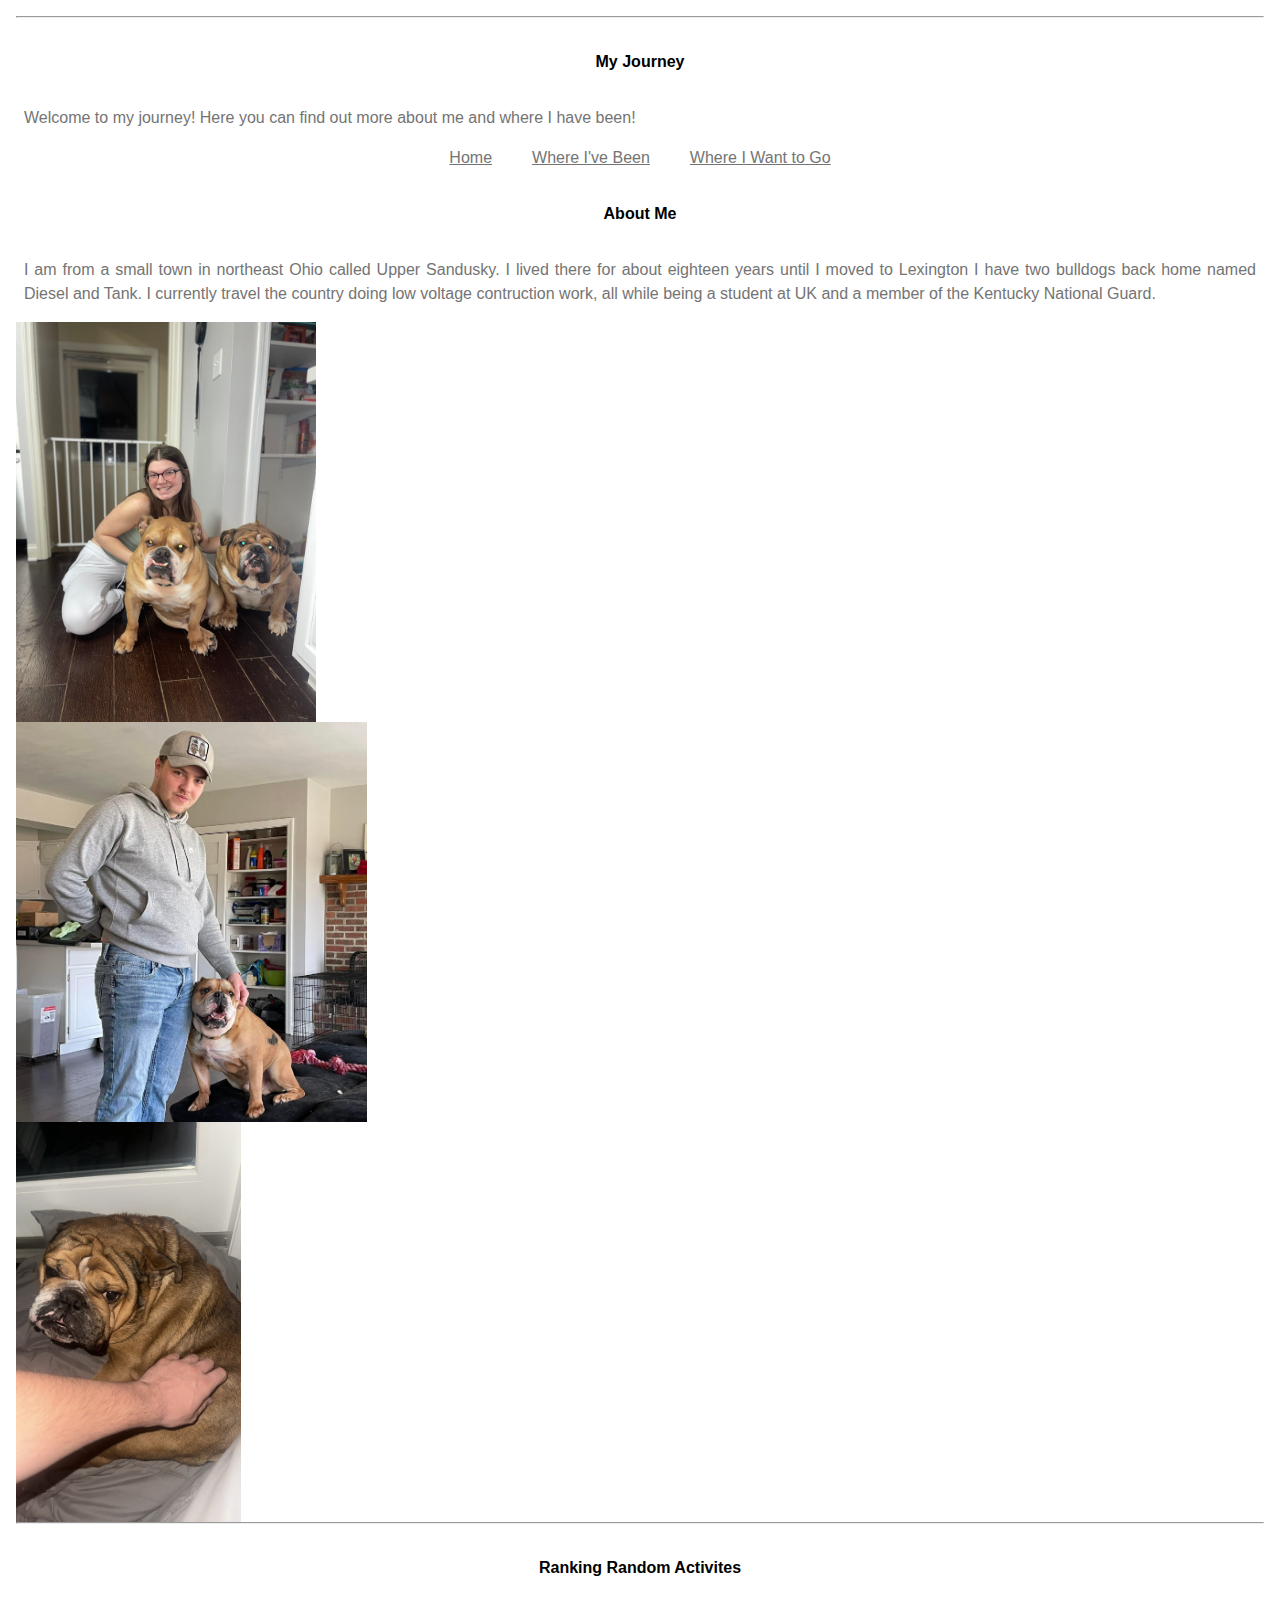
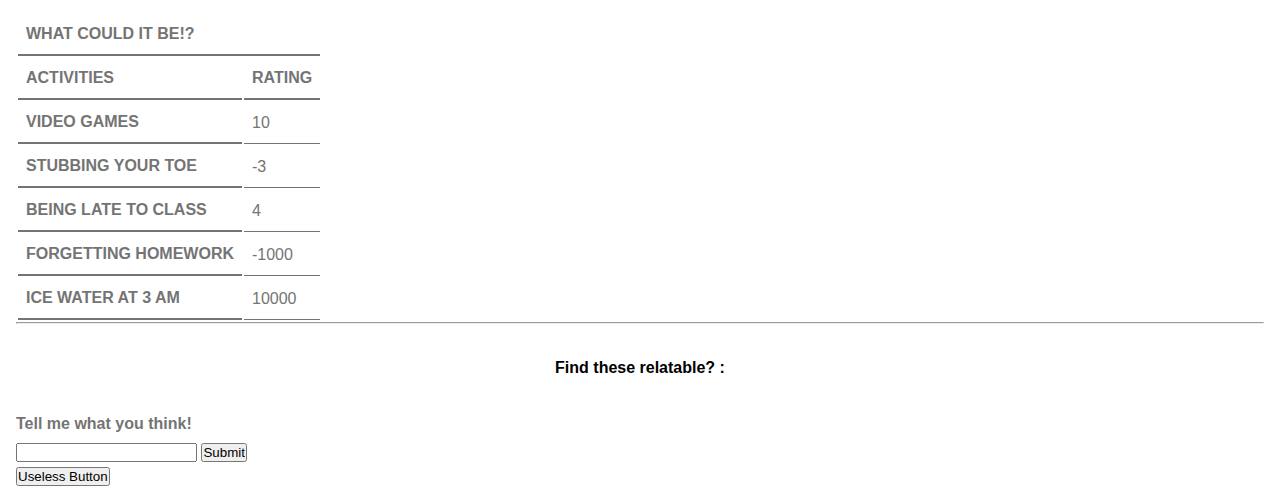
<file: index.html>
<!DOCTYPE html>
<html lang="en">
    <head>
        <title>Anson Hill - My Journey!</title>
        <meta charset="utf-8">
        <meta name="viewport" content="width=device-width, initial scale=1.0">
        <link rel="stylesheet" href="style.css">
    </head>
    <body class="home-page">
        <main>
            <!--Top line for separation-->
            <hr>

            <!--Main content of the page-->
            <header>
                <h1>My Journey</h1>
                <p>Welcome to my journey! Here you can find out more about me and where I have been!</p>
            </header>

            <!--Navigation Bar-->
            <nav>
                <ul class="navbar">
                    <li><a href="index.html">Home</a></li>
                    <li><a href="media/WhereIveBeen.html">Where I've Been</a></li>
                    <li><a href="media/IWTG.html">Where I Want to Go</a></li>
                </ul>
            </nav>

            <!--About Me Section-->    
                <h2> About Me </h2>
                <p>
                    I am from a small town in northeast Ohio called Upper Sandusky.
                    I lived there for about eighteen years until I moved to Lexington
                    I have two bulldogs back home named Diesel and Tank. 
                    I currently travel the country doing low voltage contruction work, all
                    while being a student at UK and a member of the Kentucky National Guard.
                </p>
                <img src="media/images/HannahAndDogs.jpeg" alt="Hannah And the Boys" style="height: 400px; width: auto; object-fit: cover;">
                <img src="media/images/MeAndDiesel.jpeg" alt="Diesel" style="height: 400px; width: auto; object-fit: cover;">
                <img src="media/images/Tank.jpeg" alt="Tank" style="height: 400px; width: auto; object-fit: cover;">                
                
                <!--Separation from About Me to Table-->
                <hr>

                <!--Table beginning-->
                <table>
                    <h3>Ranking Random Activites</h3>
                    <thead>
                        <tr>
                            <th scope="colgroup" colspan="2"> What could it be!?</th>
                        </tr>
                        <tr>
                            <th scope="col">Activities</th>
                            <th scope="col">Rating</th>
                        </tr>
                    </thead>
                <tbody>
                    <tr>
                        <th scope="row">Video Games</th>
                        <td>10</td>
                    </tr>
                    <tr>
                        <th scope="row">Stubbing Your Toe</th>
                        <td>-3</td>
                    </tr>
                    <tr>
                        <th scope="row">Being Late to Class</th>
                        <td>4</td>
                    </tr>
                    <tr>
                        <th scope="row">Forgetting Homework</th>
                        <td>-1000</td>
                    </tr>
                    <tr>
                        <th scope="row">Ice Water at 3 AM</th>
                        <td>10000</td>
                    </tr>
                </tbody>
                </table>

                <!--Separation from Table to Form-->
                <hr>
                <h5> Find these relatable? :</h5>

                <form action="#" method="get">
                    <label for="response">Tell me what you think!</label>
                    <input type="text" name="response" id="response" required>
                    <input type="submit" value="Submit">
                </form>
                
                <form action="#" method="get">
                    <button type="submit" name="useless button"> Useless Button </button>
                </form>
            </section>
        </main>
    </body>
</html>
</file>
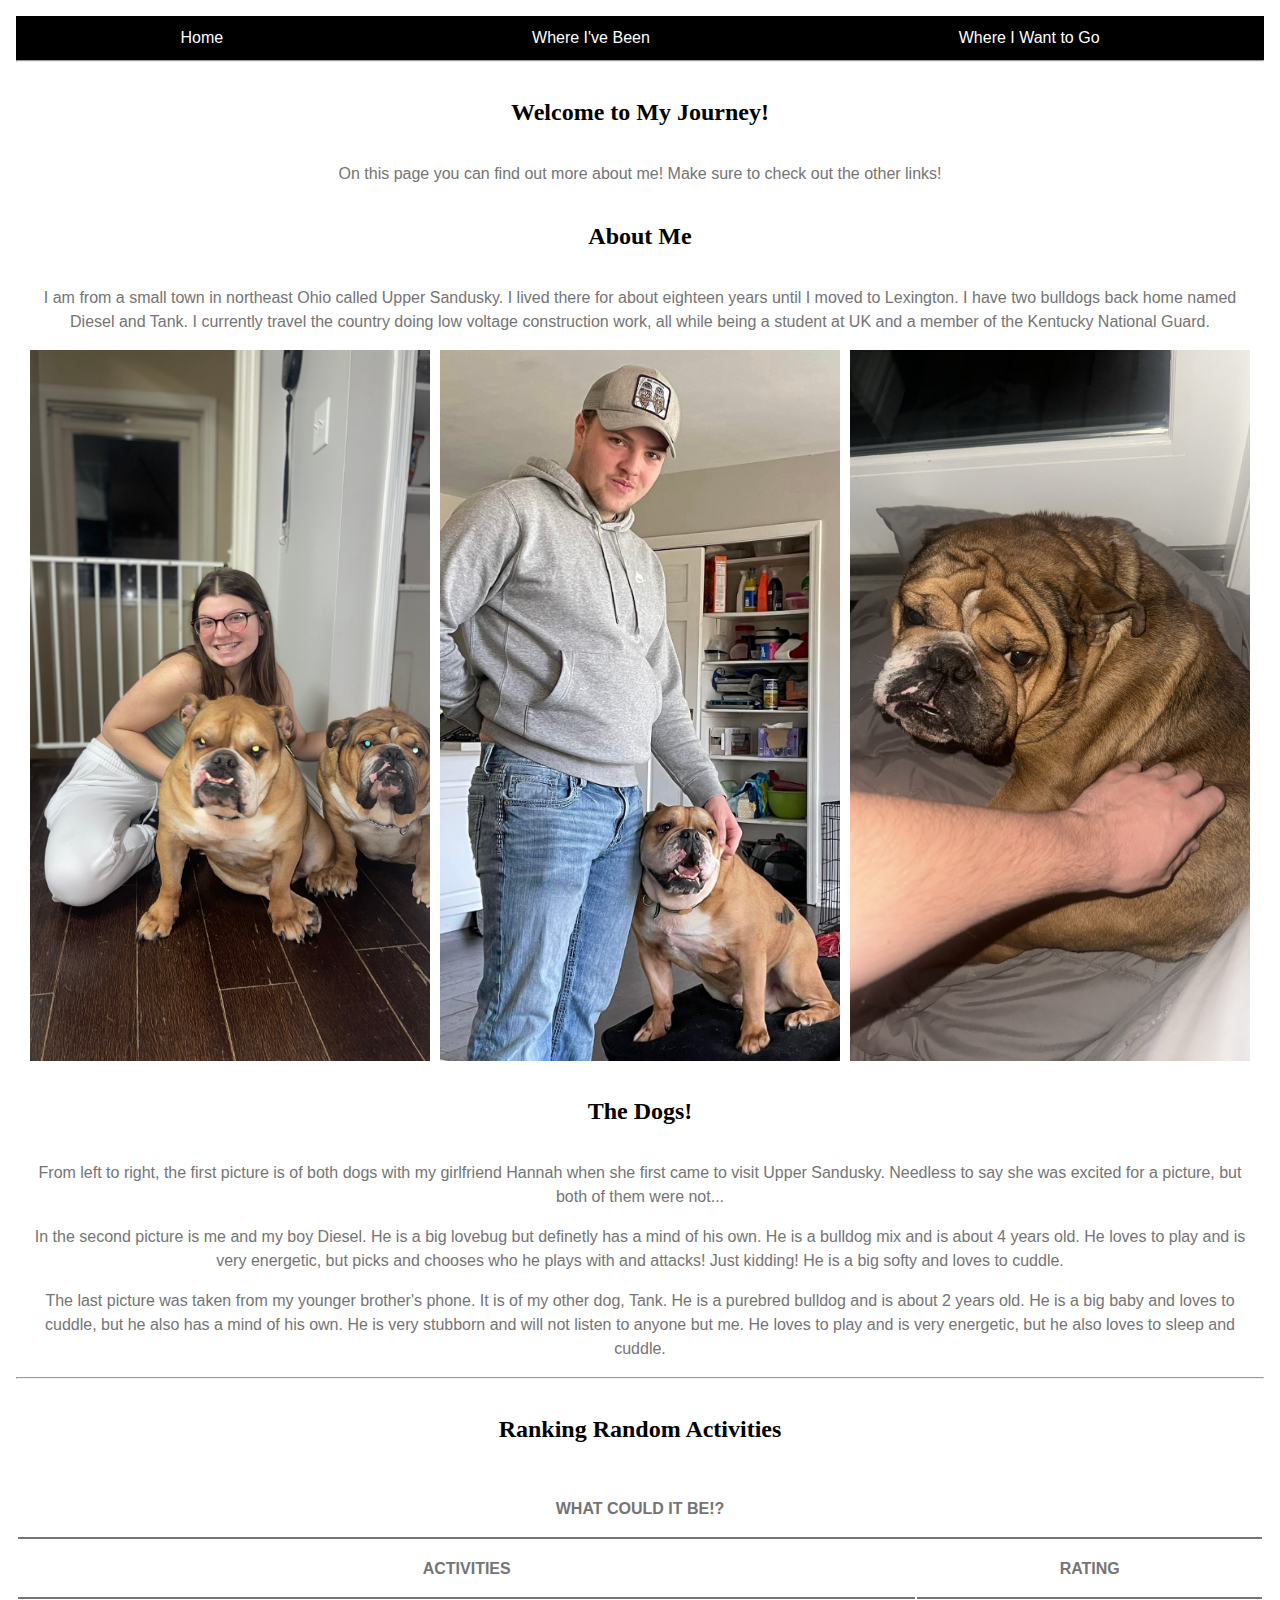
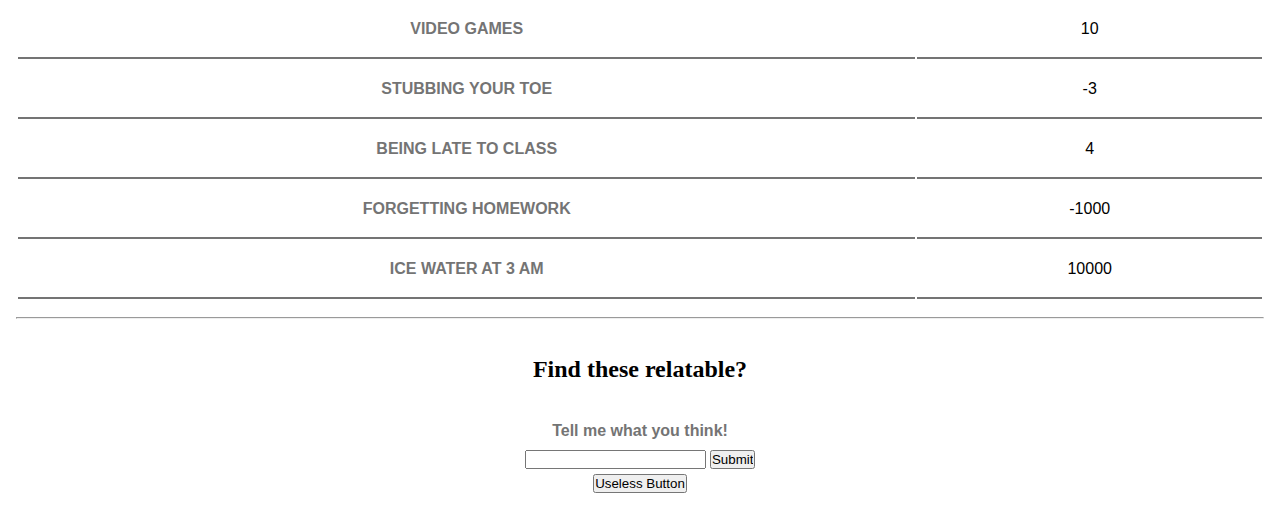
<file: ICT420/Media/index.html>
<!DOCTYPE html>
<html lang="en">
    <head>
        <title>Anson Hill - My Journey!</title>
        <meta charset="utf-8">
        <meta name="viewport" content="width=device-width, initial-scale=1.0">
        <link rel="stylesheet" href="style.css">
    </head>
    <body class="home-page">
        <main>
            <!--Navigation Bar-->
            <nav>
                <ul class="navbar">
                    <li><a href="index.html">Home</a></li>
                    <li><a href="WhereIveBeen.html">Where I've Been</a></li>
                    <li><a href="IWTG.html">Where I Want to Go</a></li>
                </ul>
            </nav>

            <!--Top line for separation-->
            <hr>

            <!--Main content of the page-->
            <header>
                <h1> Welcome to My Journey!</h1>
                <p>On this page you can find out more about me! Make sure to check out the other links!</p>
            </header>

            <!--About Me Section-->    
            <section class="about-me">
                <h2> About Me </h2>
                <p>
                    I am from a small town in northeast Ohio called Upper Sandusky.
                    I lived there for about eighteen years until I moved to Lexington.
                    I have two bulldogs back home named Diesel and Tank.
                    I currently travel the country doing low voltage construction work, all
                    while being a student at UK and a member of the Kentucky National Guard.
                </p>

                <!-- Pictures of Me, Hannah, and the Dogs-->
                <div class="image-gallery">
                    <img src="HannahAndDogs.jpeg" alt="Hannah And the Boys" class="responsive-image">
                    <img src="MeAndDiesel.jpeg" alt="Diesel" class="responsive-image">
                    <img src="Tank.jpeg" alt="Tank" class="responsive-image">
                </div>
            </section>
            
            <!--Dogs Section-->
            <section class="dogs">
                <h3> The Dogs!</h3>
                <p>From left to right, the first picture is of both dogs with my girlfriend Hannah when she first came to visit Upper Sandusky. Needless to say she was excited for a picture, but both of them were not...</p>
                <p>In the second picture is me and my boy Diesel. He is a big lovebug but definetly has a mind of his own. He is a bulldog mix and is about 4 years old. He loves to play and is very energetic, but picks and chooses who he plays with and attacks! Just kidding! He is a big softy and loves to cuddle.</p>
                <p>The last picture was taken from my younger brother's phone. It is of my other dog, Tank. He is a purebred bulldog and is about 2 years old. He is a big baby and loves to cuddle, but he also has a mind of his own. He is very stubborn and will not listen to anyone but me. He loves to play and is very energetic, but he also loves to sleep and cuddle.</p>
            </section>

            <!--Separation from About Me to Table-->
            <hr>

            <!--Table-->
            <section class="table-section">
                <h4>Ranking Random Activities</h4>
                <table>
                    <thead>
                        <tr>
                            <th scope="col" colspan="2"> What could it be!? </th>
                        </tr>
                        <tr>
                            <th scope="col">Activities</th>
                            <th scope="col">Rating</th>
                        </tr>
                    </thead>
                    <tbody>
                        <tr>
                            <th scope="row">Video Games</th>
                            <td>10</td>
                        </tr>
                        <tr>
                            <th scope="row">Stubbing Your Toe</th>
                            <td>-3</td>
                        </tr>
                        <tr>
                            <th scope="row">Being Late to Class</th>
                            <td>4</td>
                        </tr>
                        <tr>
                            <th scope="row">Forgetting Homework</th>
                            <td>-1000</td>
                        </tr>
                        <tr>
                            <th scope="row">Ice Water at 3 AM</th>
                            <td>10000</td>
                        </tr>
                    </tbody>
                </table>
            </section>

            <!--Separation from Table to Form-->
            <hr>
            <section class="form-section">
                <h5>Find these relatable?</h5>
                <form action="#" method="get">
                    <label for="response">Tell me what you think!</label>
                    <input type="text" name="response" id="response" required>
                    <input type="submit" value="Submit">
                </form>

                <form action="#" method="get">
                    <button type="submit" name="useless button"> Useless Button </button>
                </form>
            </section>
        </main>
    </body>
</html>
</file>
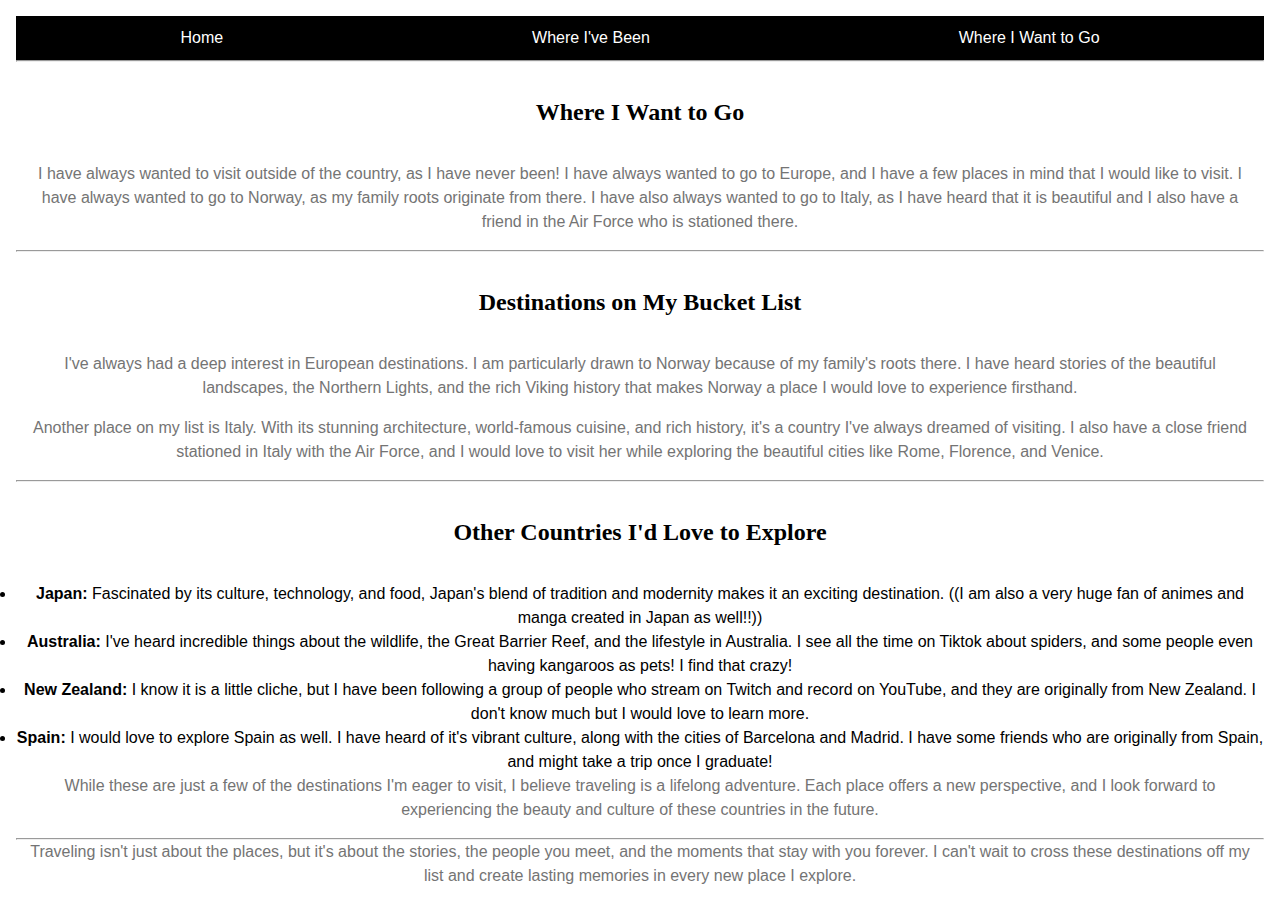
<file: ICT420/Media/IWTG.html>
<!DOCTYPE html>
<html lang="en">
    <head>
        <title>Where I Want To Go!</title>
        <meta charset="utf-8">
        <meta name="viewport" content="width=device-width, initial scale=1.0">
        <link rel="stylesheet" href="style.css">
    </head>
    <body>
        <main>
        

            <!--Navigation Bar-->
            <nav>
                <ul class="navbar">
                    <li><a href="index.html">Home</a></li>
                    <li><a href="WhereIveBeen.html">Where I've Been</a></li>
                    <li><a href="IWTG.html">Where I Want to Go</a></li>
                </ul>
            </nav>

            <hr>

        <section>
        <h1> Where I Want to Go</h1>
        <p>
            I have always wanted to visit outside of the country, as I have never been!
            I have always wanted to go to Europe, and I have a few places in mind that I
            would like to visit. I have always wanted to go to Norway, as my family roots originate
            from there. I have also always wanted to go to Italy, as I have heard that
            it is beautiful and I also have a friend in the Air Force who is stationed there.

        </p>
        </section>
        <hr>
        <section>
            <h2>Destinations on My Bucket List</h2>
            <p>
                I've always had a deep interest in European destinations. I am particularly drawn to Norway because of my family's roots there. I have heard stories of the beautiful landscapes, the Northern Lights, and the rich Viking history that makes Norway a place I would love to experience firsthand.
            </p>
            <p>
                Another place on my list is Italy. With its stunning architecture, world-famous cuisine, and rich history, it's a country I've always dreamed of visiting. I also have a close friend stationed in Italy with the Air Force, and I would love to visit her while exploring the beautiful cities like Rome, Florence, and Venice.
            </p>
            <hr>
            <h3>Other Countries I'd Love to Explore</h3>
            <ul>
                <li><strong>Japan:</strong> Fascinated by its culture, technology, and food, Japan's blend of tradition and modernity makes it an exciting destination. ((I am also a very huge fan of animes and manga created in Japan as well!!))</li>
                <li><strong>Australia:</strong> I've heard incredible things about the wildlife, the Great Barrier Reef, and the lifestyle in Australia. I see all the time on Tiktok about spiders, and some people even having kangaroos as pets! I find that crazy!</li>
                <li><strong>New Zealand:</strong> I know it is a little cliche, but I have been following a group of people who stream on Twitch and record on YouTube, and they are originally from New Zealand. I don't know much but I would love to learn more.</li>
                <li><strong>Spain:</strong> I would love to explore Spain as well. I have heard of it's vibrant culture, along with the cities of Barcelona and Madrid. I have some friends who are originally from Spain, and might take a trip once I graduate!</li>
            </ul>

            <p>
                While these are just a few of the destinations I'm eager to visit, I believe traveling is a lifelong adventure. Each place offers a new perspective, and I look forward to experiencing the beauty and culture of these countries in the future.
            </p>
        </section>

        <hr>

        <p>
            Traveling isn't just about the places, but it's about the stories, the people you meet, and the moments that stay with you forever. I can't wait to cross these destinations off my list and create lasting memories in every new place I explore.
        </p> 
        </main>
    </body>
</html>
</file>
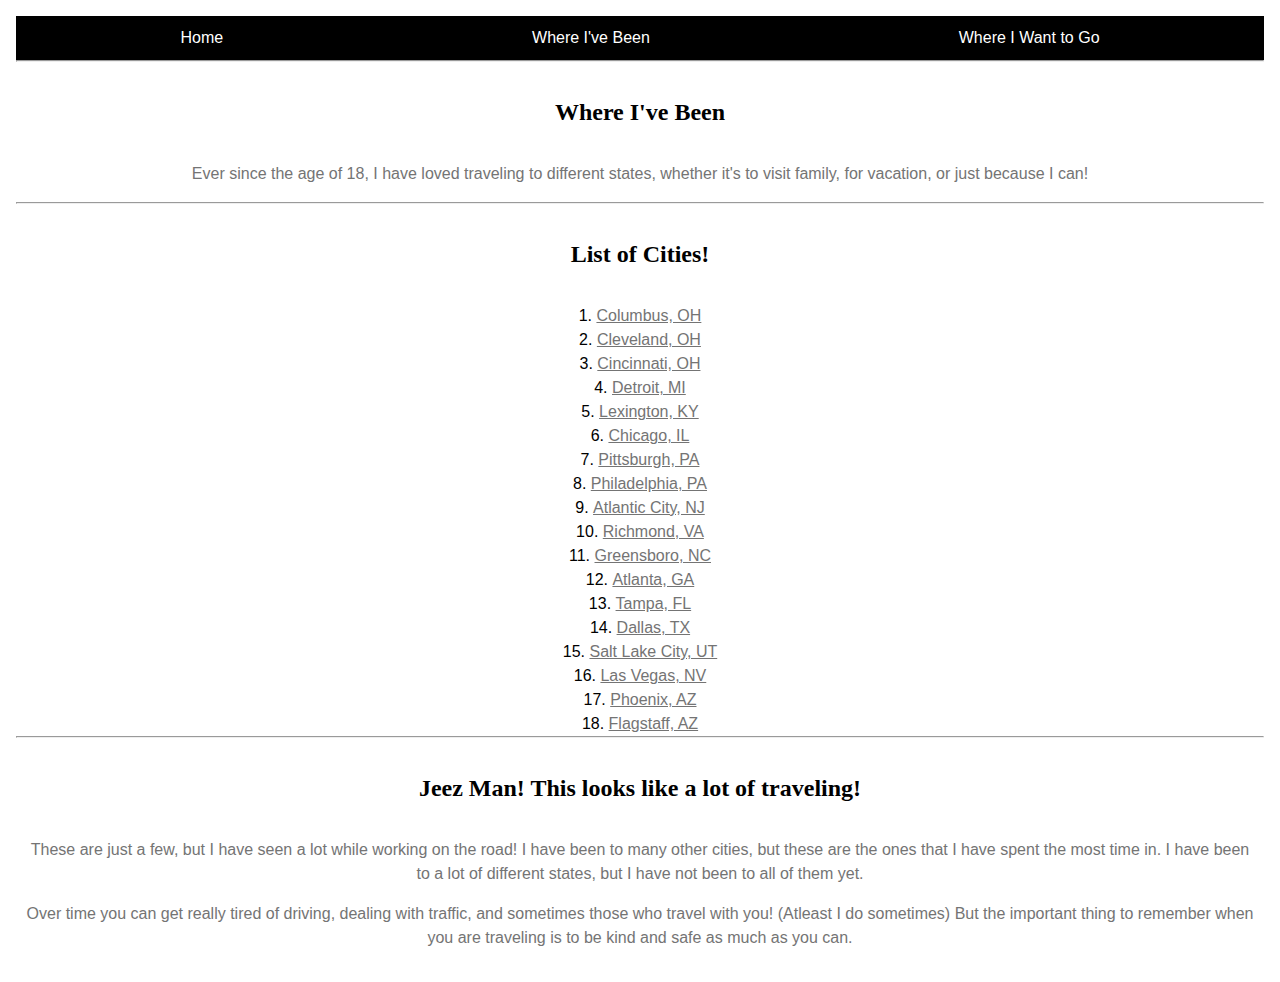
<file: ICT420/Media/WhereIveBeen.html>
<!DOCTYPE html>
<html lang="en">
    <head>
        <title>Where I've Been!</title>
        <meta charset="utf-8">
        <meta name="viewport" content="width=device-width, initial-scale=1.0">
        <link rel="stylesheet" href="style.css">
    </head>
    <body>
        <main>
            <!--Navigation Bar-->
            <nav>
                <ul class="navbar">
                    <li><a href="index.html">Home</a></li>
                    <li><a href="WhereIveBeen.html">Where I've Been</a></li>
                    <li><a href="IWTG.html">Where I Want to Go</a></li>
                </ul>
            </nav>

            <!--Top line for separation-->
            <hr>

            <!--Where I've Been Section-->
            <header>
                <h1>Where I've Been</h1>
                <p>Ever since the age of 18, I have loved traveling to different states, whether it's to visit family, for vacation, or just because I can!</p>
            </header>

            <hr>

            <!--Cities List-->
            <section class="cities-list">
                <h2>List of Cities!</h2>
                <ol>
                    <li><a href="https://www.columbus.gov/Home" target="_blank">Columbus, OH</a></li>
                    <li><a href="https://www.clevelandohio.gov/" target="_blank">Cleveland, OH</a></li>
                    <li><a href="https://www.cincinnati-oh.gov" target="_blank">Cincinnati, OH</a></li>
                    <li><a href="https://detroitmi.gov/" target="_blank">Detroit, MI</a></li>
                    <li><a href="https://www.lexingtonky.gov/" target="_blank">Lexington, KY</a></li>
                    <li><a href="https://www.chicago.gov/city/en.html" target="_blank">Chicago, IL</a></li>
                    <li><a href="https://www.pittsburghpa.gov" target="_blank">Pittsburgh, PA</a></li>
                    <li><a href="https://www.phila.gov/" target="_blank">Philadelphia, PA</a></li>
                    <li><a href="https://www.acnj.gov/" target="_blank">Atlantic City, NJ</a></li>
                    <li><a href="https://www.rva.gov/" target="_blank">Richmond, VA</a></li>
                    <li><a href="https://www.greensboro-nc.gov/" target="_blank">Greensboro, NC</a></li>
                    <li><a href="https://www.atlantaga.gov/" target="_blank">Atlanta, GA</a></li>
                    <li><a href="https://www.tampa.gov/" target="_blank">Tampa, FL</a></li>
                    <li><a href="https://dallascityhall.com/Pages/default.aspx" target="_blank">Dallas, TX</a></li>
                    <li><a href="https://www.slc.gov/" target="_blank">Salt Lake City, UT</a></li>
                    <li><a href="https://www.lasvegasnevada.gov/" target="_blank">Las Vegas, NV</a></li>
                    <li><a href="https://www.phoenix.gov/" target="_blank">Phoenix, AZ</a></li>
                    <li><a href="https://www.flagstaff.az.gov/" target="_blank">Flagstaff, AZ</a></li>
                </ol>
            </section>

            <!--Separation Line-->
            <hr>

            <!--Another header class so this page looks nice-->
            <h3>Jeez Man! This looks like a lot of traveling!</h3>
            <p>
                These are just a few, but I have seen a lot while working on the road! I have been to many other cities, but these are the ones that I have spent the most time in. I have been to a lot of different states, but I have not been to all of them yet.
            </p>
            <p>
                Over time you can get really tired of driving, dealing with traffic, and sometimes those who travel with you! (Atleast I do sometimes) But the important thing to remember when you are traveling is to be kind and safe as much as you can.
            </p>
        </main>
    </body>
</html>
</file>
<file: style.css>
/* CSS Elements */

* {
    box-sizing: border-box;
    margin: 0;
    padding: 0;
}
/* Global variables for Colors/Units */
:root {
    --main-text-color: #000000;
    --secondary-text-color: #747474;
    --background-color: #ffffff;
    --accent-color: #747474;
    --main-font-family: 'Arial', sans-serif;
    --heading-font-family: 'Georgia', serif;
    --main-font-size: 1em; /* 16px */
    --spacing-unit: 1em; /* 16px */
    --main-font-size: 16px;
}

/* Style */
body {
    color: var(--main-text-color);
    background-color: var(--background-color);
    font-family: var(--main-font-family);
    font-size: var(--main-font-size);
    text-align: justify;
    line-height: 1.5;
    padding: var(--spacing-unit);
}

/*Headings*/

h1, h2, h3, h4, h5{
    color: var(--main-text-color);
    font-family: var(--main-font-family);
    font-size: var(--main-font-size);
    margin: var(--spacing-unit) 0;
    padding: var(--spacing-unit) 0;
    font-weight: bold;
    text-align: center;
}

/*Paragraphs*/
p{
    color:var(--secondary-text-color);
    margin-bottom: var(--spacing-unit);
    padding: 0 0.5em;
    text-align: justify;
}

/*Links*/
a {
    color: var(--accent-color);
    text-decoration: underline;
    transition: color 0.3s ease;
}

a:hover {
    color: var(--accent-color);
}

/*Ordered Lists*/

ol > li {
    background-color: white;
    padding: 0.5 em;
    margin-bottom: 0.5 em;
    border-radius: 3px;
}
/*Table Headers*/
th {
    color: var(--accent-color);
    padding: 0.5em;
    border-bottom: 2px solid var(--accent-color);
    text-transform: uppercase;
}

/*Table Data*/
td {
    color: var(--secondary-text-color);
    padding: 0.5em;
    border-bottom: 1px solid var(--secondary-text-color);
}

/*Forms*/
label {
    color: var(--accent-color);
    margin-bottom: 0.25em;
    display: block;
    font-weight:bold;
}

/*Buttons*/
.button{
    background-color: var(--accent-color);
    color: var(--main-text-color);
    padding: var(--spacing-unit);
    border: 1pt solid var(--accent-color);
    cursor: pointer;
    border-radius: 3px;
    font-weight:bold;
}

.button:hover{
    background-color: var(--main-text-color);
    color: var(--accent-color);
}

/* Layout Design */
@media (min-width: 768px) {
    :root {
        --font-size-base: 1.2em; /* 20px */
    }

    .container{
        width: 90%;
        max-width: 1200px;
        margin: 0 auto;
        padding: calc(var(--spacing-unit) * 2);
    }
}

/* Navbar */
.navbar {
    display: flex;
    flex-direction: row; /* ensures horizontal layout */
    justify-content: center;
    gap: 40px;
    list-style-type: none;
    padding: 0;
    margin: 0;
  }
  /* Hide all images by default */
img {
    display: none;
}

/* Show images only on the index page */
.home-page img {
    display: block;
}
</file>
<file: ICT420/Media/style.css>
/* Global Styles */
* {
    box-sizing: border-box;
    margin: 0;
    padding: 0;
}

:root {
    --main-text-color: #000000;
    --secondary-text-color: #747474;
    --background-color: #ffffff;
    --accent-color: #747474;
    --main-font-family: 'Arial', sans-serif;
    --heading-font-family: 'Georgia', serif;
    --main-font-size: 16px;
    --spacing-unit: 16px;
}

/* Body */
body {
    color: var(--main-text-color);
    background-color: var(--background-color);
    font-family: var(--main-font-family);
    font-size: var(--main-font-size);
    text-align: center;
    line-height: 1.5;
    padding: var(--spacing-unit);
}

/* Headings */
h1, h2, h3, h4, h5 {
    color: var(--main-text-color);
    font-family: var(--heading-font-family);
    font-size: 1.5em;
    margin: var(--spacing-unit) 0;
    padding: var(--spacing-unit) 0;
    font-weight: bold;
}

/* Paragraphs */
p {
    color: var(--secondary-text-color);
    margin-bottom: var(--spacing-unit);
    padding: 0 0.5em;
}

/* Links */
a {
    color: var(--accent-color);
    text-decoration: underline;
}

a:hover {
    color: var(--accent-color);
}

/* Tables */
table {
    width: 100%;
    margin: var(--spacing-unit) 0;
}

th, td {
    padding: 1em;
    text-align: center;
    border-bottom: 2px solid var(--accent-color);
}

th {
    color: var(--accent-color);
    text-transform: uppercase;
}

ol {
    list-style-position: inside;
}

/* Forms */
label {
    color: var(--accent-color);
    margin-bottom: 0.25em;
    display: block;
    font-weight: bold;
}

/* Buttons */
.button {
    background-color: var(--accent-color);
    color: var(--main-text-color);
    padding: var(--spacing-unit);
    border: 1pt solid var(--accent-color);
    cursor: pointer;
    border-radius: 3px;
    font-weight: bold;
}

/* Layout Design */
.container {
    width: 90%;
    max-width: 1200px;
    margin: 0 auto;
    padding: calc(var(--spacing-unit) * 2);
}

/* Flexbox for Navbar */
.navbar {
    display: flex;
    justify-content: space-around;
    background-color: black;
    padding: 10px;
    list-style: none;
}

.navbar li a {
    color: white;
    text-decoration: none;
}

/* Image Gallery */
.image-gallery {
    display: flex;
    justify-content: center;
    flex-wrap: wrap;
    gap: 10px;
}

.responsive-image {
    width: 100%;
    max-width: 400px;
    height: auto;
    object-fit: cover;
}

/* Flexbox Adjustments */
body {
    display: flex;
    flex-direction: column;
    align-items: center;
}

.container {
    display: flex;
    flex-direction: column;
    align-items: center;
}

.navbar {
    flex-direction: row;
}

.image-gallery {
    flex-direction: row;
}
</file>
